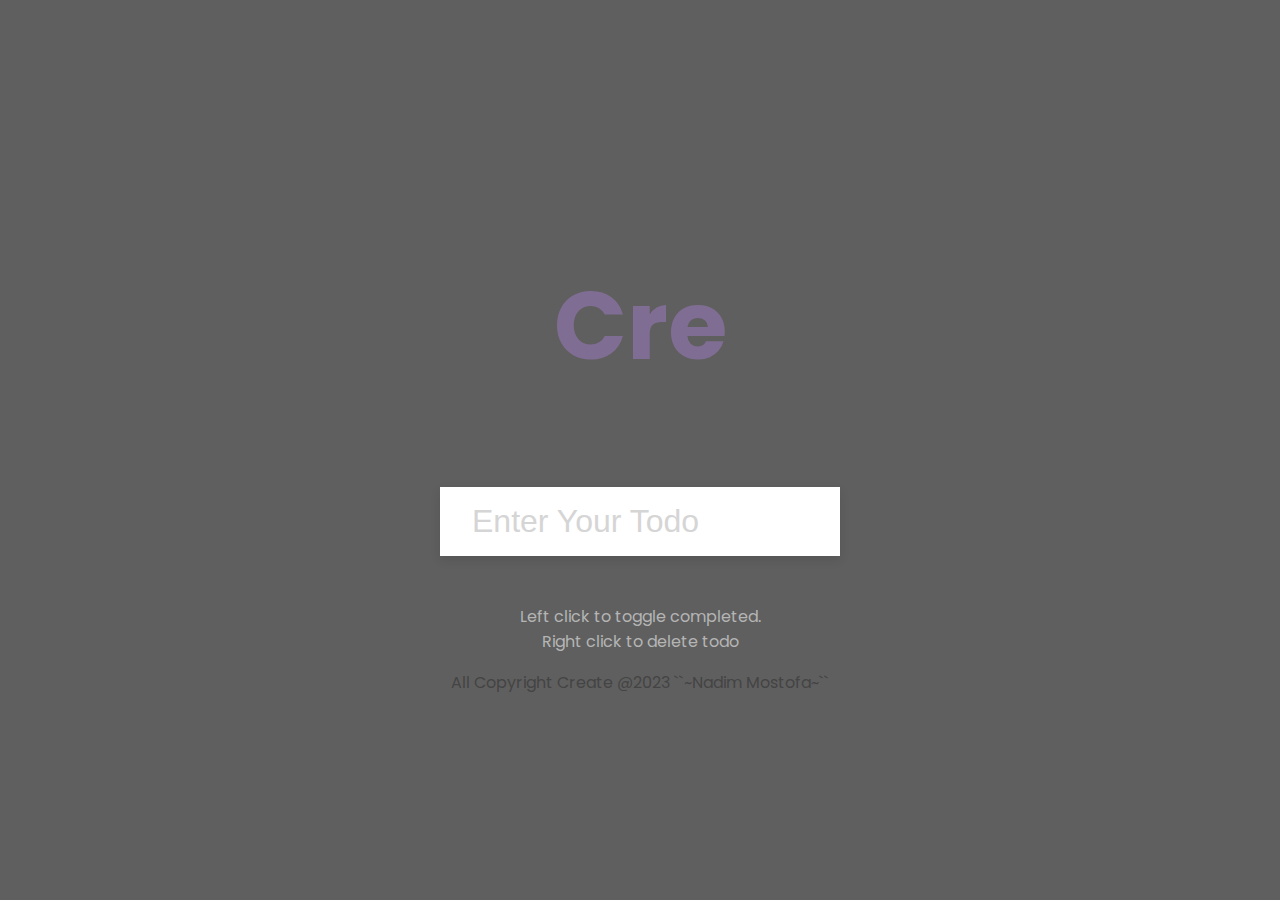
<file: index.html>
<!DOCTYPE html>
<html lang="en">
<head>
    <meta charset="UTF-8">
    <meta name="viewport" content="width=device-width, initial-scale=1.0">
    <title>Document</title>
    <link rel="stylesheet" href="style.css">
</head>
<body>
    <h1 id="text">Starting...</h1>
    <div>
        <label for="speed"></label>
        <input type="number" name="speed" id="speed" value="1" min="1" max="10" step="1"  style="opacity: 0.0;">
    </div>

    <form id="form">
        <input type="text" class="input" id="input" placeholder="Enter Your Todo" autocomplete="off">
        <ul class="todos" id="todos"></ul>
    </form>

    <small>
        Left click to toggle completed. <br> Right click to delete todo
    </small>

    <p style="text-align: center;">   All Copyright Create @2023  ``~Nadim Mostofa~``     </p>
    

    <!-- javascript part -->

    <script>
        const form = document.querySelector('#form')
        const input = document.querySelector('#input')
        const todosUL = document.querySelector('#todos')


        const todos = JSON.parse(localStorage.getItem('todos'))

        if(todos){
            todos.forEach(todo => addTodo(todo))
        }

        form.addEventListener('submit',(e) =>{
            e.preventDefault()
            addTodo()
        })

        function addTodo(todo){
            let todoText = input.value

            if(todo){
                todoText = todo.text

            }

            if(todoText){
                const todoE1 = document.createElement('li')
                if(todo && todo.completed){
                    todoE1.classList.add('completed')
                }

                todoE1.innerText = todoText

                todoE1.addEventListener('click', () =>{
                    todoE1.classList.toggle('completed')
                    updateLS()
                })

                todoE1.addEventListener('contextmenu', (e) =>{
                    e.preventDefault()

                    todoE1.remove()
                    updateLS()
                })

                todoE1.addEventListener('contextmenu', (e) =>{
                    e.preventDefault()

                    todoE1.remove()
                    updateLS()
                })

                todosUL.appendChild(todoE1)

                input.value = ''

                updateLS()
            }
        }

        function updateLS(){
            todoE1 = document.querySelectorAll('li')
            const todos = []

            todoE1.forEach(todoE1 => {
                todos.push({
                    text:todoE1.innerText,
                    completed:todoE1.classList.contains('completed')
                })
            })

            localStorage.setItem('todos',JSON.stringify(todos))
        }
    </script>
<!-- Text Effect -->
    <script>
        const textE1 = document.querySelector('#text')
        const speedE1 = document.querySelector('#speed')
        let text = 'Creat Your Todo List!'
        let index = 1 

        let speed = 300/speedE1.value

        writtext()
        function writtext(){
        textE1.innerText = text.slice(0,index)
        index ++

        if(index > text.length){
            index = 1
        }
        setTimeout(writtext,speed)
        }
        speedE1.addEventListener('input',(e) => speed = 300 / e.target.value)

    </script>
</body>
</html>
</file>
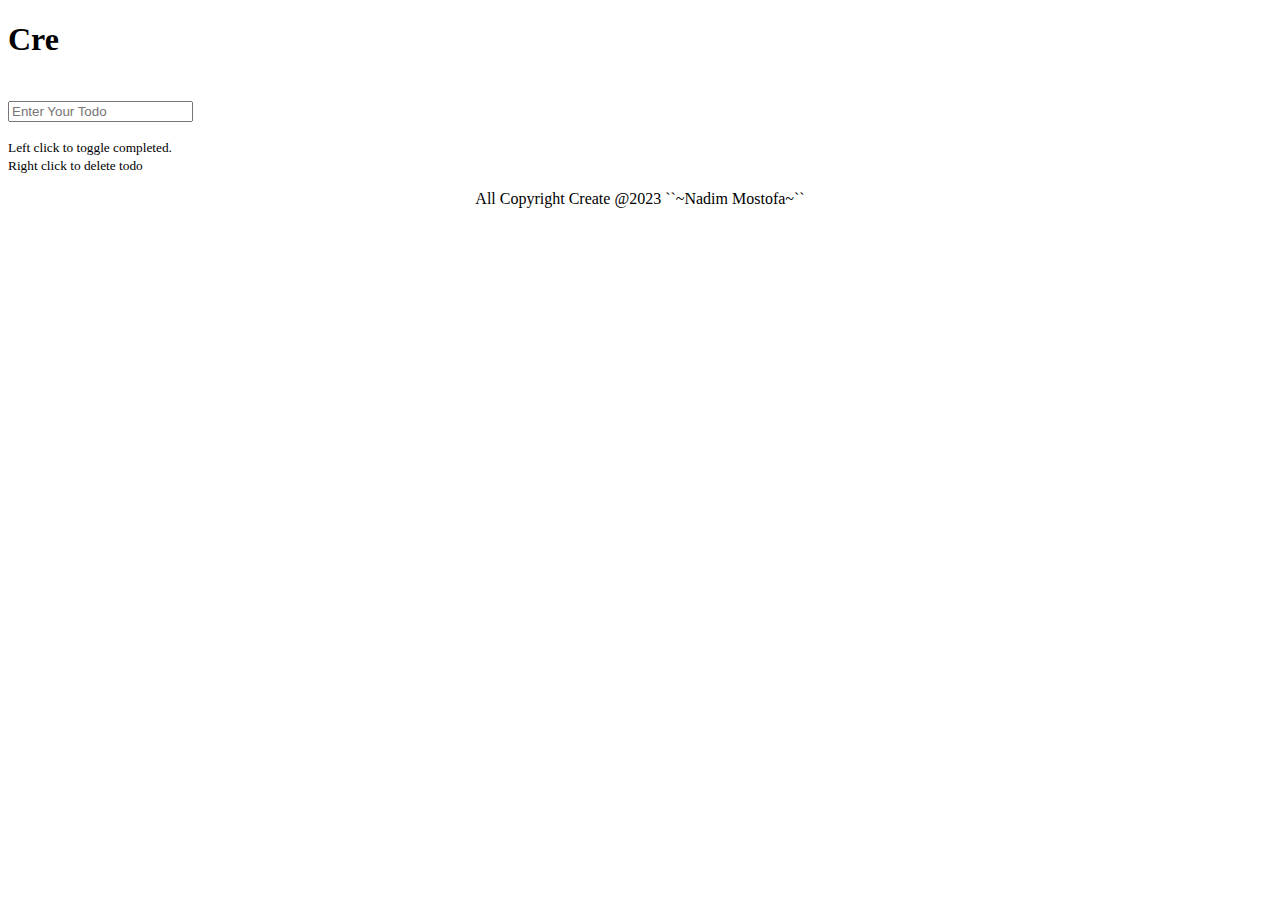
<file: tobolist.html>
<!DOCTYPE html>
<html lang="en">
<head>
    <meta charset="UTF-8">
    <meta name="viewport" content="width=device-width, initial-scale=1.0">
    <title>Document</title>
    <link rel="stylesheet" href="C:\Users\Nadim Mostofa\Desktop\Project\style17.css">
</head>
<body>
    <h1 id="text">Starting...</h1>
    <div>
        <label for="speed"></label>
        <input type="number" name="speed" id="speed" value="1" min="1" max="10" step="1"  style="opacity: 0.0;">
    </div>

    <form id="form">
        <input type="text" class="input" id="input" placeholder="Enter Your Todo" autocomplete="off">
        <ul class="todos" id="todos"></ul>
    </form>

    <small>
        Left click to toggle completed. <br> Right click to delete todo
    </small>

    <p style="text-align: center;">   All Copyright Create @2023  ``~Nadim Mostofa~``     </p>
    

    <!-- javascript part -->

    <script>
        const form = document.querySelector('#form')
        const input = document.querySelector('#input')
        const todosUL = document.querySelector('#todos')


        const todos = JSON.parse(localStorage.getItem('todos'))

        if(todos){
            todos.forEach(todo => addTodo(todo))
        }

        form.addEventListener('submit',(e) =>{
            e.preventDefault()
            addTodo()
        })

        function addTodo(todo){
            let todoText = input.value

            if(todo){
                todoText = todo.text

            }

            if(todoText){
                const todoE1 = document.createElement('li')
                if(todo && todo.completed){
                    todoE1.classList.add('completed')
                }

                todoE1.innerText = todoText

                todoE1.addEventListener('click', () =>{
                    todoE1.classList.toggle('completed')
                    updateLS()
                })

                todoE1.addEventListener('contextmenu', (e) =>{
                    e.preventDefault()

                    todoE1.remove()
                    updateLS()
                })

                todoE1.addEventListener('contextmenu', (e) =>{
                    e.preventDefault()

                    todoE1.remove()
                    updateLS()
                })

                todosUL.appendChild(todoE1)

                input.value = ''

                updateLS()
            }
        }

        function updateLS(){
            todoE1 = document.querySelectorAll('li')
            const todos = []

            todoE1.forEach(todoE1 => {
                todos.push({
                    text:todoE1.innerText,
                    completed:todoE1.classList.contains('completed')
                })
            })

            localStorage.setItem('todos',JSON.stringify(todos))
        }
    </script>
<!-- Text Effect -->
    <script>
        const textE1 = document.querySelector('#text')
        const speedE1 = document.querySelector('#speed')
        let text = 'Creat Your Todo List!'
        let index = 1 

        let speed = 300/speedE1.value

        writtext()
        function writtext(){
        textE1.innerText = text.slice(0,index)
        index ++

        if(index > text.length){
            index = 1
        }
        setTimeout(writtext,speed)
        }
        speedE1.addEventListener('input',(e) => speed = 300 / e.target.value)

    </script>
</body>
</html>
</file>
<file: style.css>
@import url('https://fonts.googleapis.com/css2?family=Poppins:wght@200;400&display=swap');

* {
  box-sizing: border-box;
}

body{
    background-color: #5f5f5f;
    color: #444;
    display: flex;
    font-family: 'Poppins',sans-serif;
    flex-direction: column;
    align-items: center;
    justify-content: center;
    height: 100vh;
    margin: 0;
}

h1{
    color: rgb(179,131,226);
    font-size: 6rem;
    text-align: center;
    opacity: 0.4;
}

form{
    box-shadow:0 4px 10px rgba(0,0,0,0.1) ;
    max-width: 100%;
    width: 400px;
}

.input{
    border: none;
    color: #444;
    font-size: 2rem;
    padding: 1rem 2rem;
    display: block;
    width: 100%;
}

.input::placeholder{
    color: #d5d5d5;
}
.input:focus{
    outline-color: rgb(179,131,226);
}

.todos{
    background-color: #fff;
    padding: 0;
    margin: 0;
    list-style: none;
}

.todos li{
    border-top: 1px solid #e5e5e5;
    cursor: pointer;
    font-size: 1.5rem;
    padding: 1rem 2rem;
}

.todos li.completed{
    color: #b6b6b6;
    text-decoration: line-through;
}

small{
    color: #b5b5b5;
    margin-top: 3rem;
    text-align: center;
    font-size: 1rem;
}
</file>
